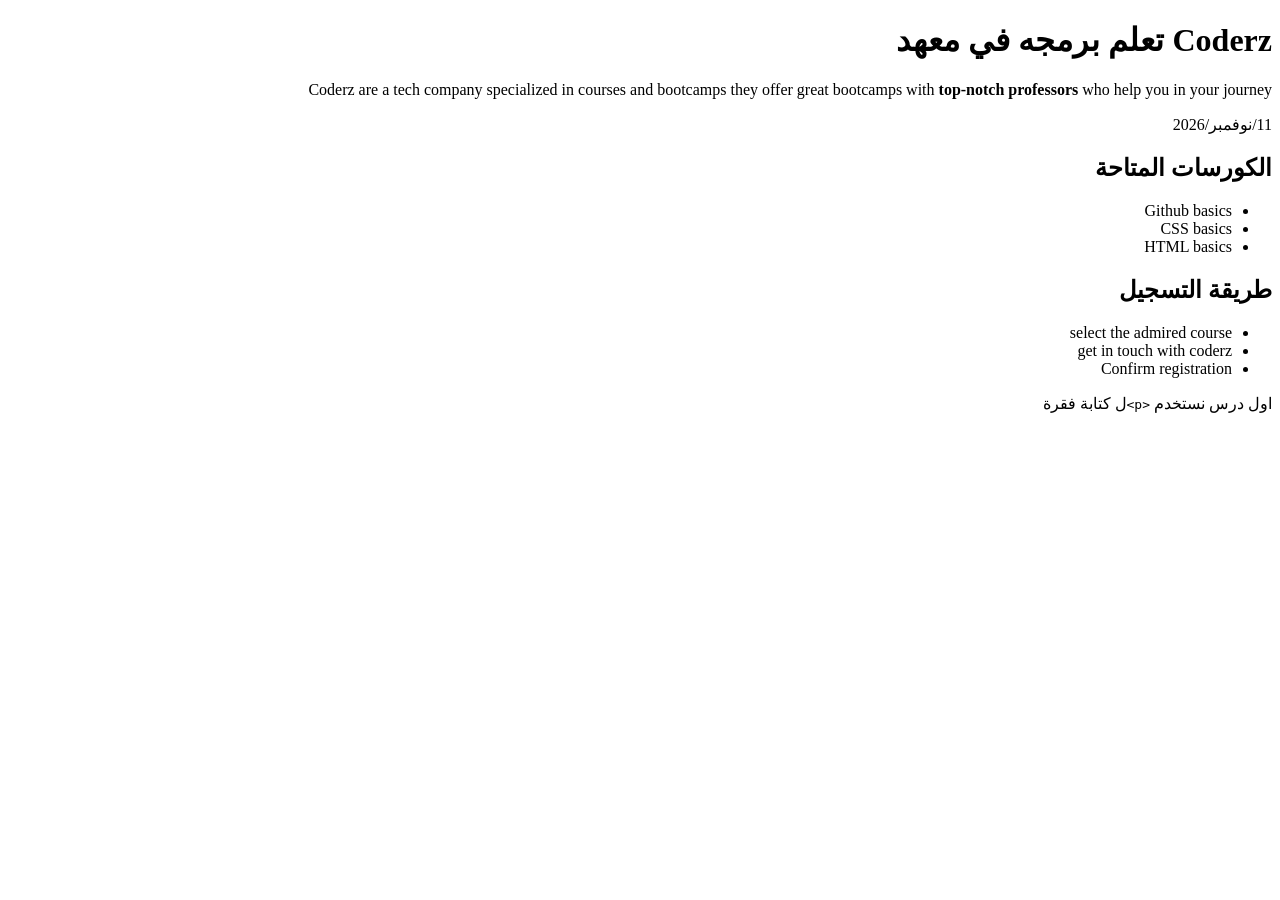
<file: Assignment-1/index.html>
<!DOCTYPE html>
<html lang="ar" dir="rtl">
<head>
    <meta charset="UTF-8">
    <meta name="viewport" content="width=device-width, initial-scale=1.0">
    <title>coderz معهد</title>
</head>
<body>
    <h1>Coderz تعلم برمجه في معهد</h1>
    <p>Coderz are a tech company specialized in courses and bootcamps 
        they offer great bootcamps with <strong>top-notch professors</strong>  who help you in your journey
    </p>
     <time datetime="11/11/2026">11/نوفمبر/2026</time>

     <h2>الكورسات المتاحة</h2>
 <ul>
        <li>Github basics</li>
     <li>CSS basics</li>
     <li>HTML basics</li>
 </ul>
    <h2>طريقة التسجيل</h2>
<ul>
    <li>select the admired course</li>
    <li>get in touch with coderz</li>
    <li>Confirm registration</li>
</ul>
 <p>اول  درس نستخدم  <code>&lt;p&gt;</code>ل كتابة فقرة </p>
</body>
</html>
</file>
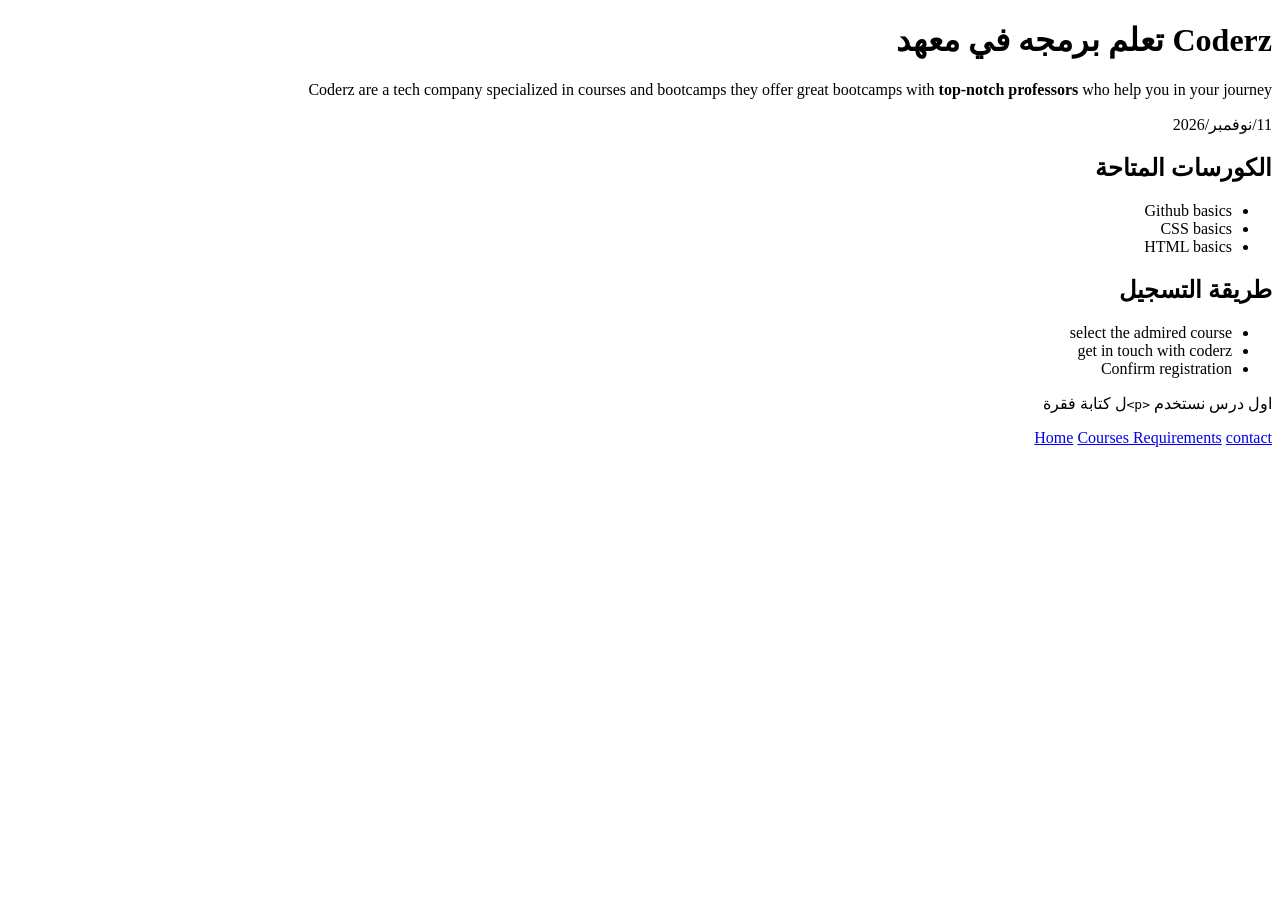
<file: Assignment-2/index.html>
<!DOCTYPE html>
<html lang="ar" dir="rtl">
<head>
    <meta charset="UTF-8">
    <meta name="viewport" content="width=device-width, initial-scale=1.0">
    <title>coderz معهد</title>
</head>
<body>
    <h1>Coderz تعلم برمجه في معهد</h1>
    <p>Coderz are a tech company specialized in courses and bootcamps 
        they offer great bootcamps with <strong>top-notch professors</strong>  who help you in your journey
    </p>
     <time datetime="11/11/2026">11/نوفمبر/2026</time>

     <h2>الكورسات المتاحة</h2>
 <ul>
        <li>Github basics</li>
     <li>CSS basics</li>
     <li>HTML basics</li>
 </ul>
    <h2>طريقة التسجيل</h2>
<ul>
    <li>select the admired course</li>
    <li>get in touch with coderz</li>
    <li>Confirm registration</li>
</ul>
 <p>اول  درس نستخدم  <code>&lt;p&gt;</code>ل كتابة فقرة </p>
 <nav>
<a href="index.html">Home</a>
<a href="pages/courses.html">Courses Requirements</a>
<a href="pages/contact.html">contact</a>

 </nav>
</body>
</html>
</file>
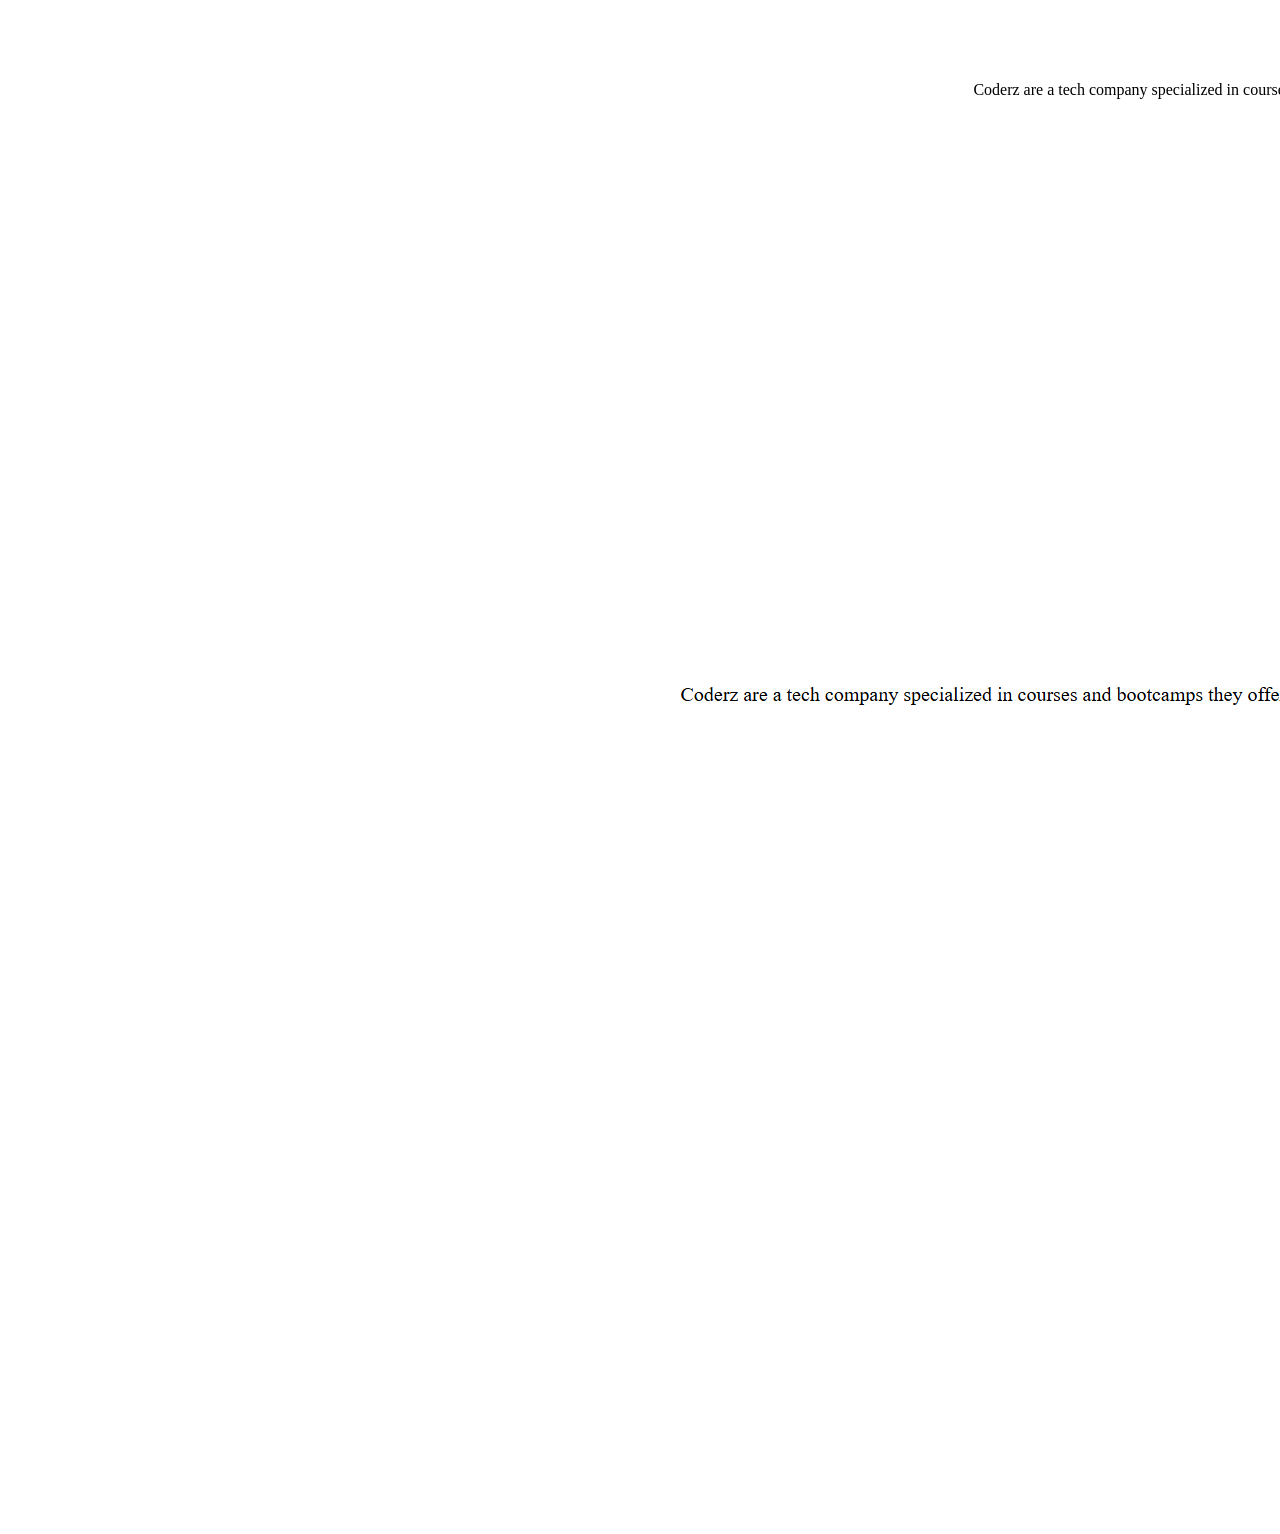
<file: session 5/index.html>
<!DOCTYPE html>
<html lang="ar" dir="rtl">
<head>
    <meta charset="UTF-8">
    <meta name="viewport" content="width=device-width, initial-scale=1.0">
    <title>coderz معهد</title>
</head>
<body>
    <h1>Coderz تعلم برمجه في معهد</h1>
    <p>Coderz are a tech company specialized in courses and bootcamps 
        they offer great bootcamps with <strong>top-notch professors</strong>  who help you in your journey
    </p>
     <time datetime="11/11/2026">11/نوفمبر/2026</time>

     <h2>الكورسات المتاحة</h2>
 <ul>
        <li>Github basics</li>
     <li>CSS basics</li>
     <li>HTML basics</li>
 </ul>
    <h2>طريقة التسجيل</h2>
<ul>
    <li>select the admired course</li>
    <li>get in touch with coderz</li>
    <li>Confirm registration</li>
</ul>
 <p>اول  درس نستخدم  <code>&lt;p&gt;</code>ل كتابة فقرة </p>
 <nav>
<a href="index.html">Home</a>
<a href="pages/courses.html">Courses Requirements</a>
<a href="pages/contact.html">contact</a>
<a href="#coursesnow">current courses</a>
 </nav>
 <section>
    <h1 id="coursesnow">Courses for this month</h1>
    <p>You'll learn about</p>
    <ul>
        <li>html content</li>
        <li>html forms</li>
    </ul>
    <figure>
        <img src="images/Screenshot 2026-11-11 172035.png" alt="picture of potential website">
        <figcaption>Shows the website you can build</figcaption>
    </figure>
 </section>
</body>
</html>
</file>
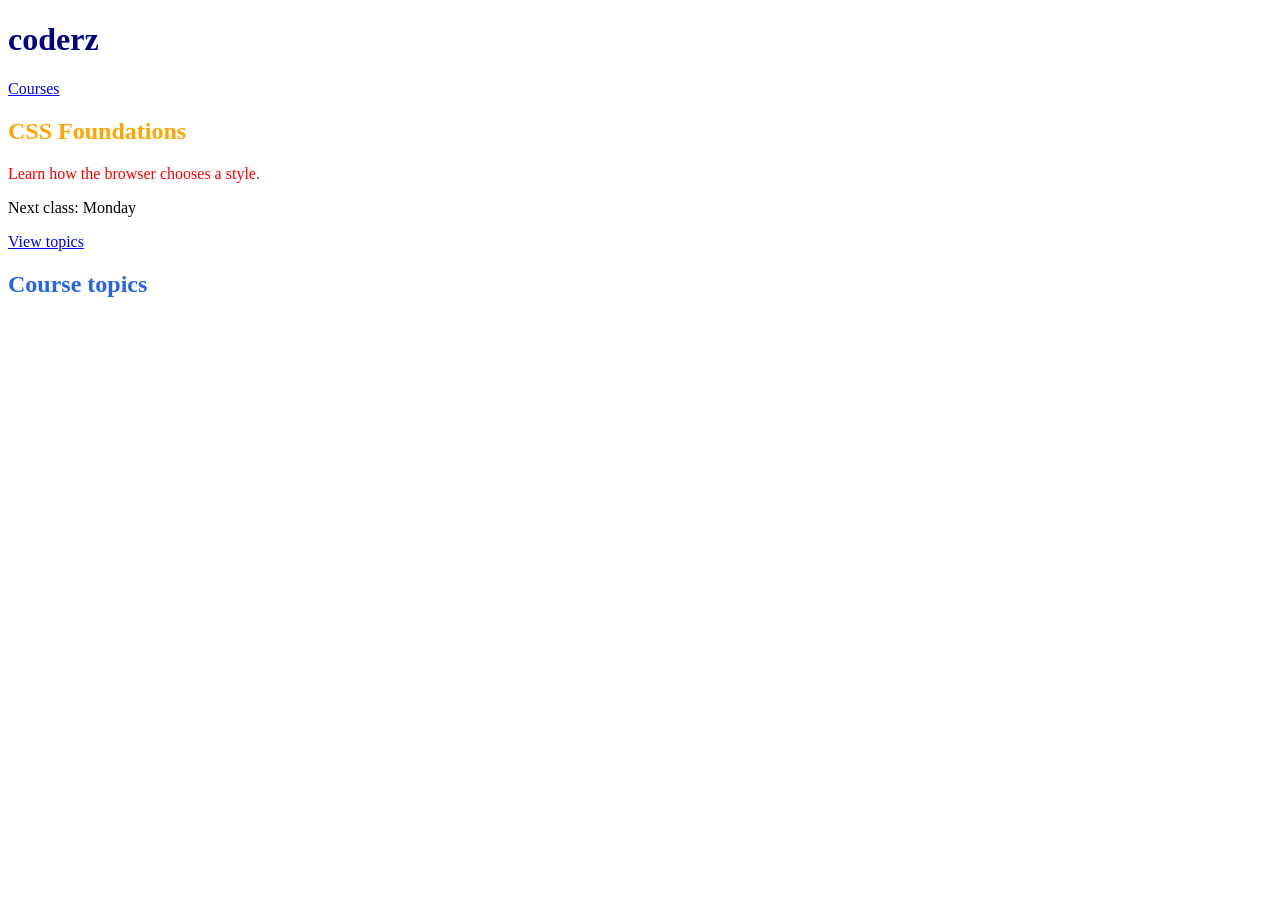
<file: ss6/index.html>
<!DOCTYPE html>
<html lang="en">
<head>
    <meta charset="UTF-8">
    <meta name="viewport" content="width=device-width, initial-scale=1.0">
    <title>Document</title>
    <link rel="stylesheet" href="style.css">
</head>
<body>
    <h1>coderz</h1>
    <a href="pages/course.html">Courses</a>
    <article class="course-card">
<h1 id="course-title" class="title">CSS Foundations</h1>
<p>Learn how the browser chooses a style.</p>
<div class="details">
<p>Next class: Monday</p>
</div>
<a href="#topics">View topics</a>
<h2 id="topics">Course topics</h2>
</article>
</body>
</html>
</file>
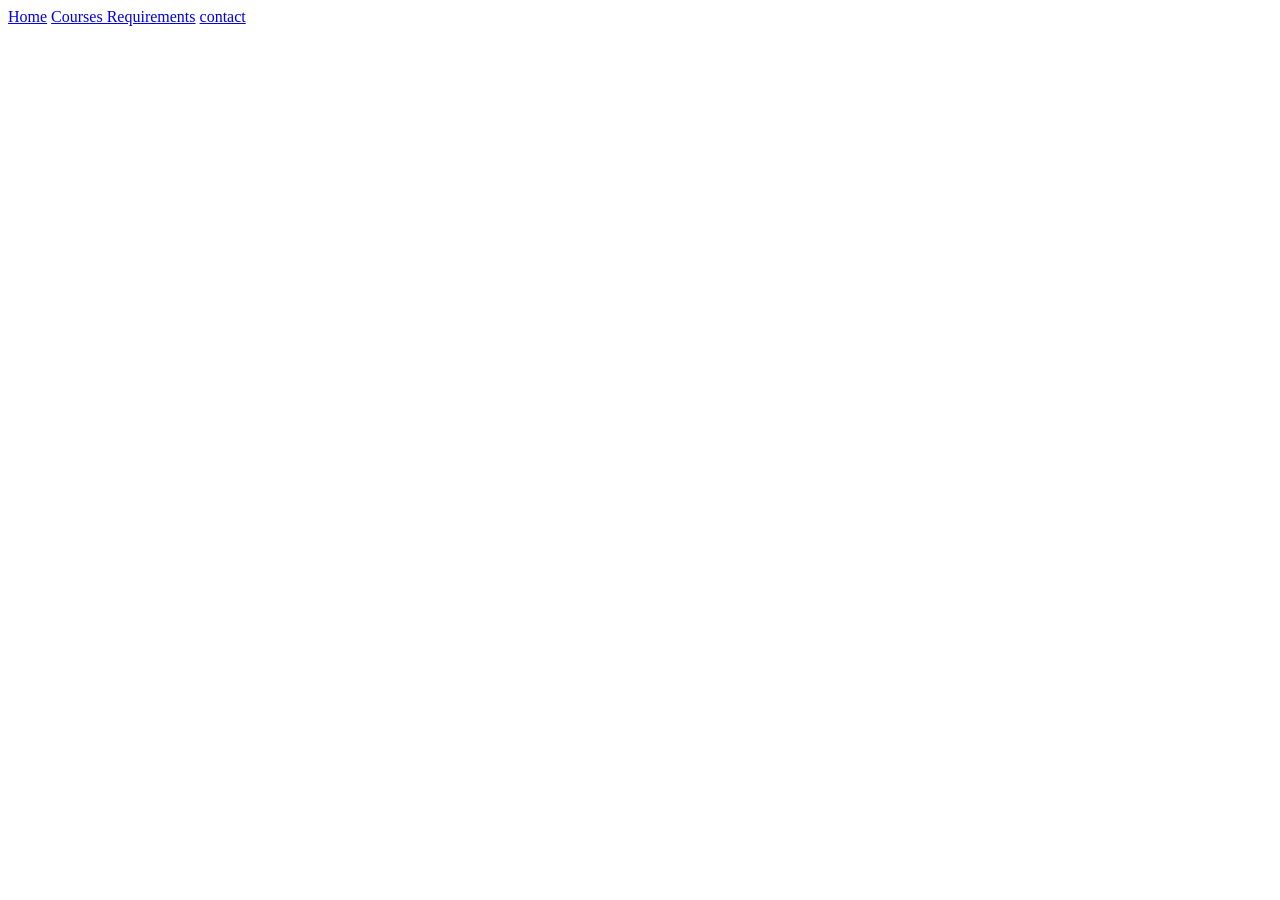
<file: session 5/pages/enquiry.html>
<!DOCTYPE html>
<html lang="en">
<head>
    <meta charset="UTF-8">
    <meta name="viewport" content="width=device-width, initial-scale=1.0">
    <title>coderz enquiry</title>
</head>
<body>
 <nav>
<a href="index.html">Home</a>
<a href="pages/courses.html">Courses Requirements</a>
<a href="pages/contact.html">contact</a>
 </nav>
</body>
</html>
</file>
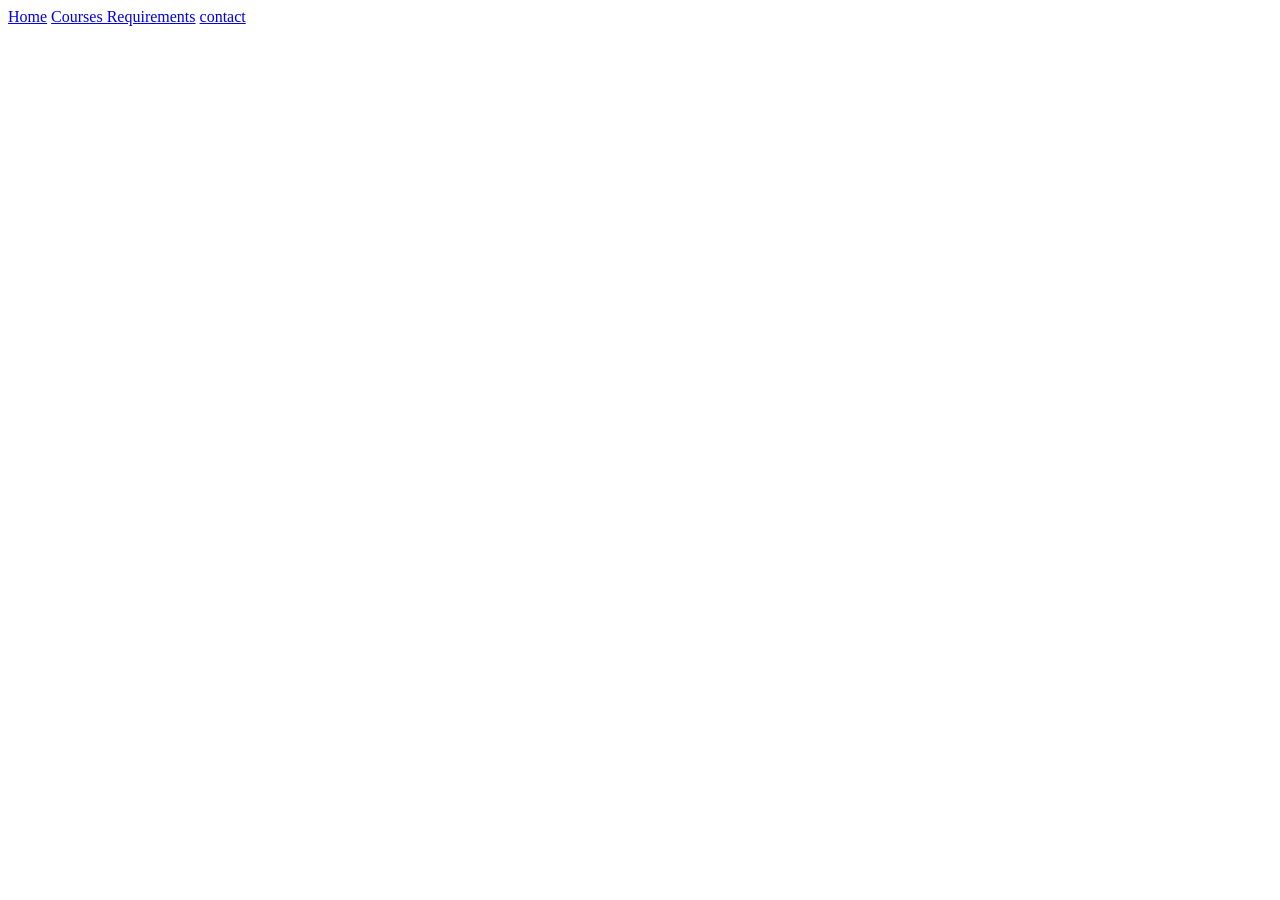
<file: session 5/pages/schedule.html>
<!DOCTYPE html>
<html lang="en">
<head>
    <meta charset="UTF-8">
    <meta name="viewport" content="width=device-width, initial-scale=1.0">
    <title>Coderz schedule</title>
</head>
<body>
         <nav>
<a href="index.html">Home</a>
<a href="pages/courses.html">Courses Requirements</a>
<a href="pages/contact.html">contact</a>
 </nav>
</body>
</html>
</file>
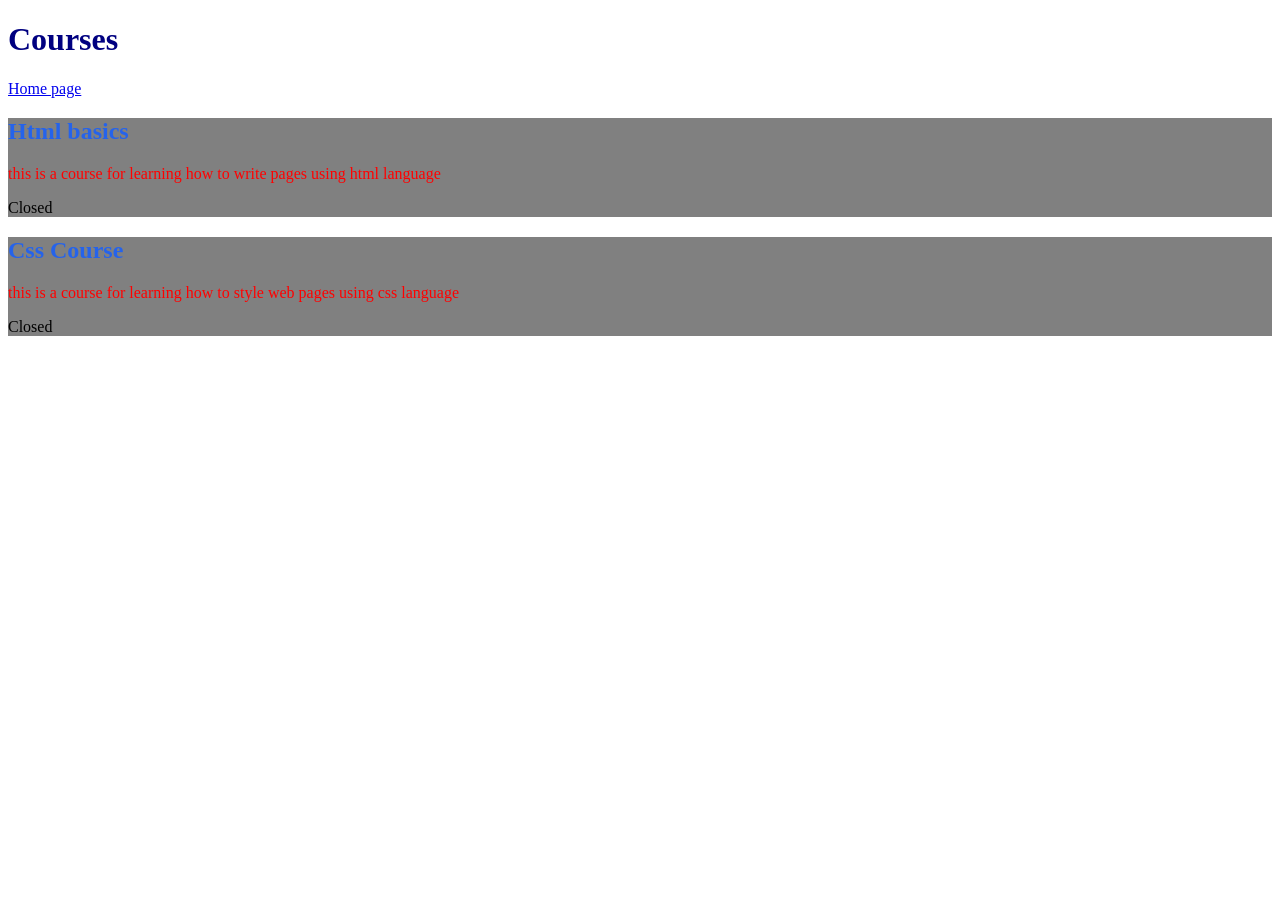
<file: ss6/pages/course.html>
<!DOCTYPE html>
<html lang="en">
<head>
    <meta charset="UTF-8">
    <meta name="viewport" content="width=device-width, initial-scale=1.0">
    <title>Courses</title>
    <link rel="stylesheet" href="../style.css">
</head>
<body>
    <h1>Courses</h1>
    <a href="../index.html">Home page</a>
        <article class="course-card" data-status="Closed">
<h2>Html basics</h2>
<p>this is a course for learning how to write pages using html language </p>
<span class="status">Closed</span>
    </article>

    <article class="course-card" data-status="Closed">
<h2>Css Course</h2>
<p>this is a course for learning how to  style web pages using css language </p>
<span class="status">Closed</span>
    </article>
</body>
</html>
</file>
<file: ss6/style.css>
:root{
    --brand: #2563eb;
}
h1,h2{
color: var(--brand);
}
/*.course-card{
    background-color: white;
}*/
[data-status="open"].course-card{
    background-color: lightgreen;
}
[data-status="Closed"].course-card{
    background-color: gray;
}
/*#course-title { color: purple; }*/

.title { color: green; }
h1 { color: navy; }
.course-card >p { color: red; }
.title { color: orange; }
a:hover{
    color: saddlebrown;
}
a:focus-visible{
    outline: solid blue 5px;
}
</file>
